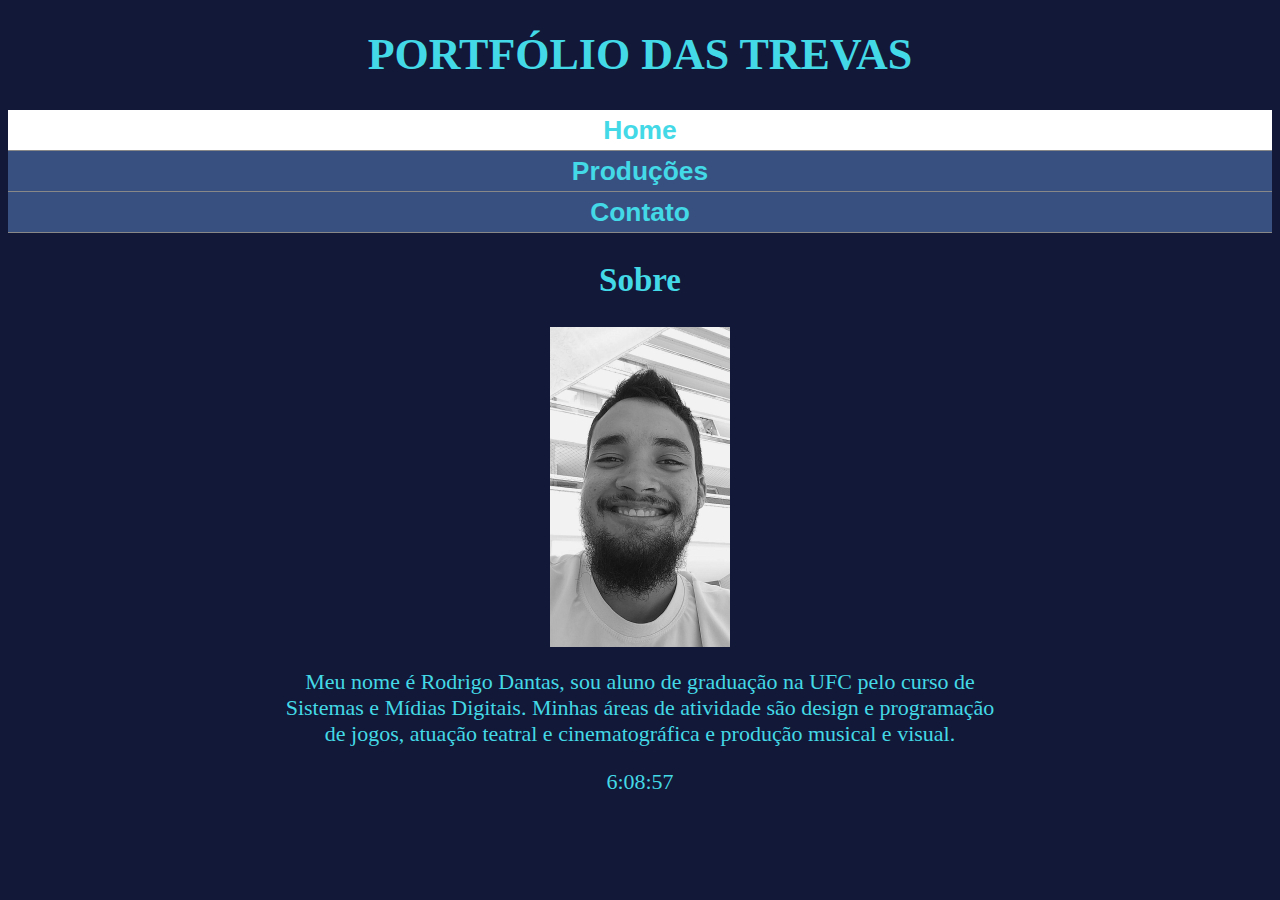
<file: index.html>
<!DOCTYPE html>

<html>
	
	
	<head>
		<link rel="stylesheet" type="text/css" href="styles.css">
	</head>

	<body>
		<header>
			<h1 class="title">PORTFÓLIO DAS TREVAS<h1>
		
			<nav>
				<ul>
					<li id ="menuSelecionado" class="home"><a href="home.html">Home</a></li>
					
					<li class="producoes"><a href="producoes.html">Produções</a></li>
					
					<li class="contato"><a href="contato.html">Contato</a></li>
				</ul>
			</nav>
		</header>
	
		<section>
			<h2 id="home" class="title">Sobre</h2>
			
			<img id="img1" class="img" src="img1.jpg" align="lcenter" />
			
			<p>Meu nome é Rodrigo Dantas, sou aluno de graduação na UFC pelo curso de <br/>Sistemas e Mídias Digitais. Minhas áreas de atividade são design e programação<br/> de jogos, atuação teatral e cinematográfica e produção musical e visual.
			</p>
			
			<p id="hora"><p>
		</section>
		
		<script src='https://cdnjs.cloudflare.com/ajax/libs/jquery/3.3.1/jquery.min.js'></script>
		<script src="script.js" ></script>
	</body>
</html>
</file>
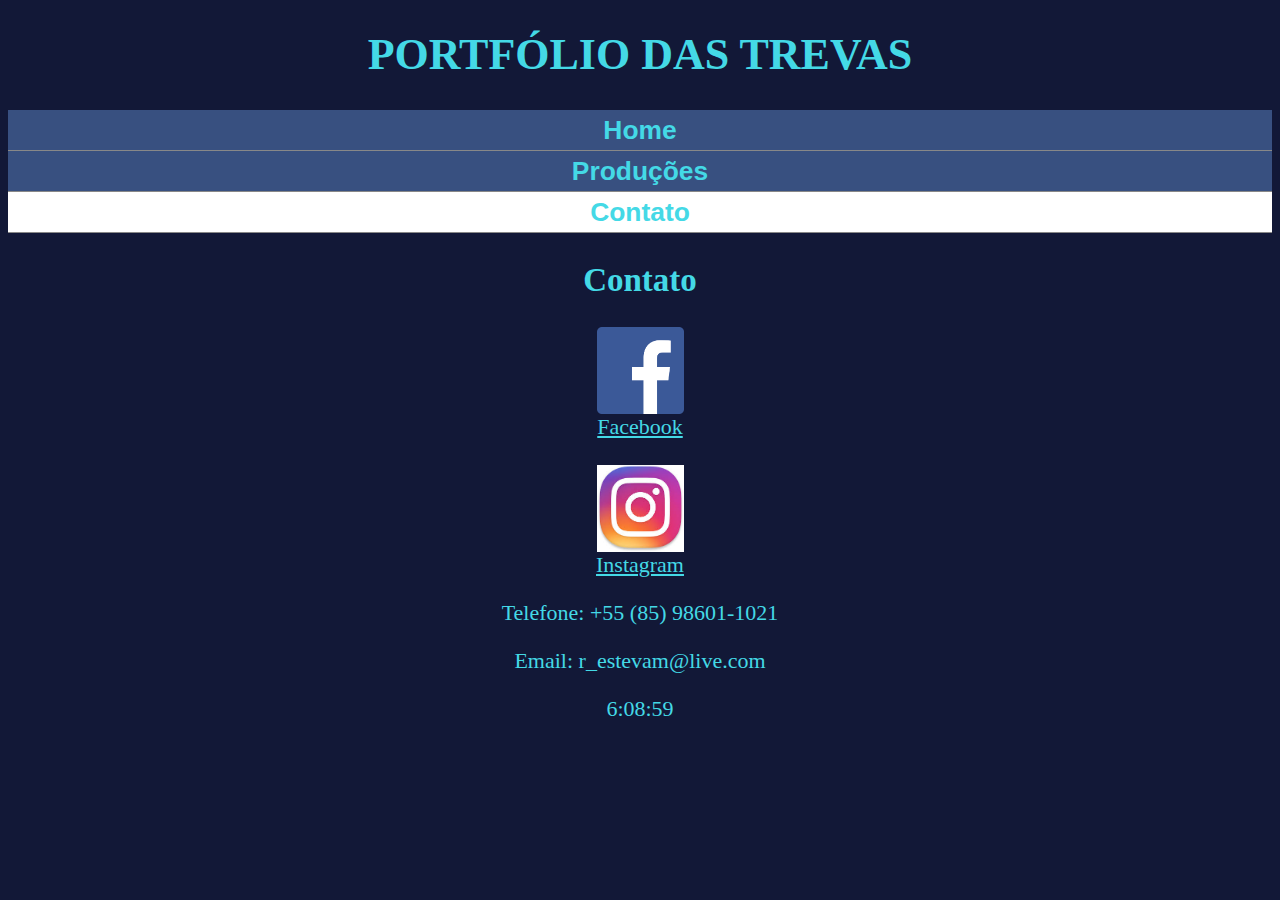
<file: contato.html>
<!DOCTYPE html>

<html>

	<head>
		<link rel="stylesheet" type="text/css" href="styles.css">
	</head>

	<body>
		<header>
			<h1 class="title">PORTFÓLIO DAS TREVAS<h1>
		
			<nav>
				<ul>
					<li class="home"><a href="home.html">Home</a></li>
					
					<li class="producoes"><a href="producoes.html">Produções</a></li>
					
					<li id ="menuSelecionado" class="contato"><a href="contato.html">Contato</a></li>
				</ul>
			</nav>
		</header>
	
		<section>
			<h2 id="home" class="title">Contato</h2>
			
			<img id="img6" class="img" src="img6.png" align="lcenter"/>
			<a id="facebook" href="https://www.facebook.com/rodrigo.estevam.165" target="_blank" class="link newTab">Facebook</a>
			
			
			
			<img id="img7" class="img" src="img7.jpg" align="lcenter"/>
			<a href="https://www.instagram.com/rodrigovskyestevam/" target="_blank" class="link newTab" >Instagram</a>
			
		
			
			<p>Telefone: +55 (85) 98601-1021</p>
			
			<p>Email: r_estevam@live.com</p>
			
			<p id="hora"><p>
		</section>
		
		<script src='https://cdnjs.cloudflare.com/ajax/libs/jquery/3.3.1/jquery.min.js'></script>
		<script src="script.js" ></script>
	</body>
	
	
</html>
</file>
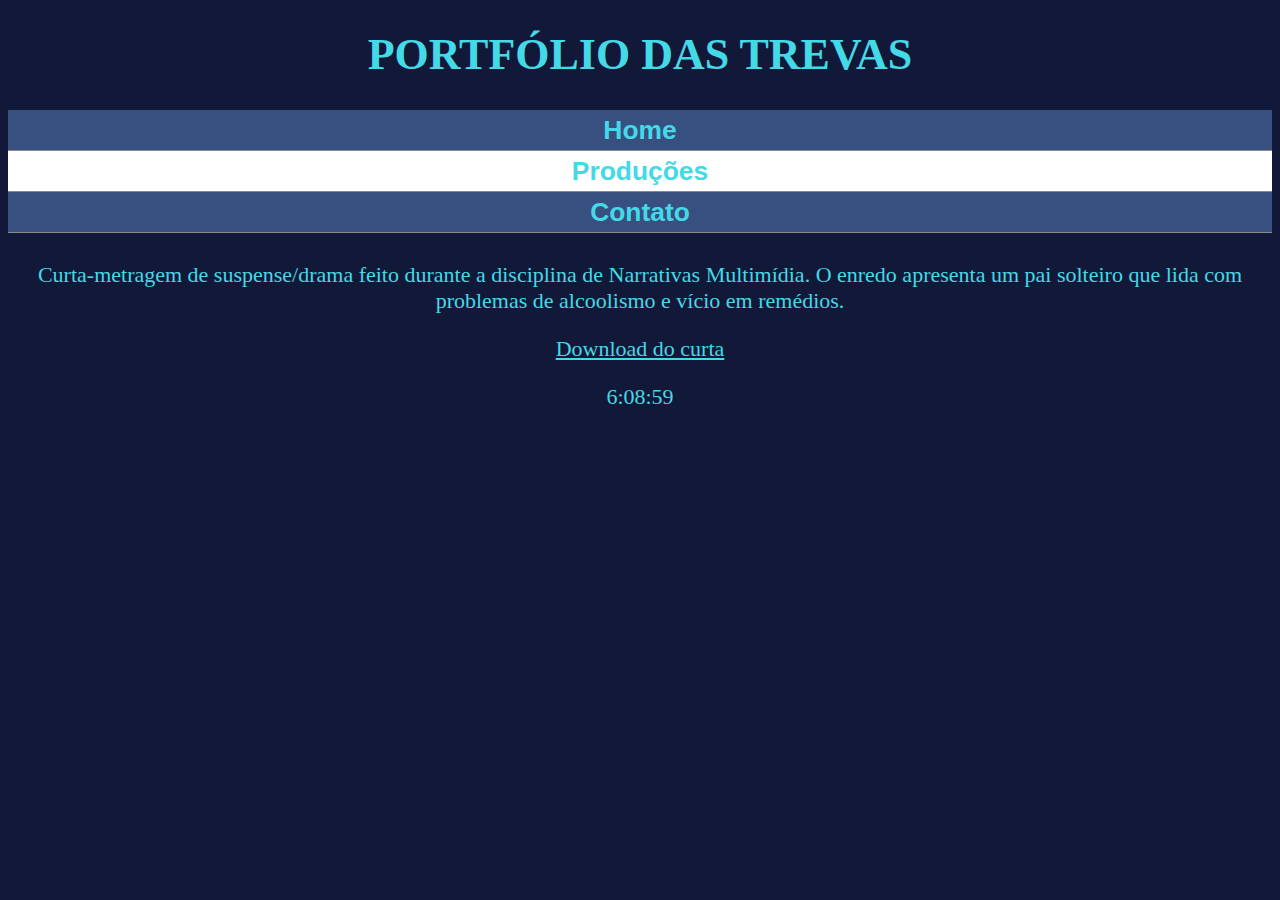
<file: curta.html>
<!DOCTYPE html>

<html>

	<head>
		<link rel="stylesheet" type="text/css" href="styles.css">
	</head>

	<body>
		<header>
			<h1 class="title">PORTFÓLIO DAS TREVAS<h1>
		
			<nav>
				<ul>
					<li class="home"><a href="home.html">Home</a></li>
					<li id ="menuSelecionado" class="producoes"><a href="producoes.html">Produções</a></li>
					<li class="contato"><a href="contato.html">Contato</a></li>
				</ul>
			</nav>
		</header>
	
		<section>
			<p>Curta-metragem de suspense/drama feito durante a disciplina de Narrativas Multimídia. O enredo apresenta um pai solteiro que lida com problemas de alcoolismo e vício em remédios.</p>

			<li><a href="https://drive.google.com/open?id=1Ga6T7OdM0N2mNlOKoHjFoB2RXFLqNjvx" target="_blank" class="link newTab"> Download do curta</a></li>
			<p id="hora"><p>
		</section>
		
		<script src='https://cdnjs.cloudflare.com/ajax/libs/jquery/3.3.1/jquery.min.js'></script>
		<script src="script.js" ></script>
	</body>
</html>
</file>
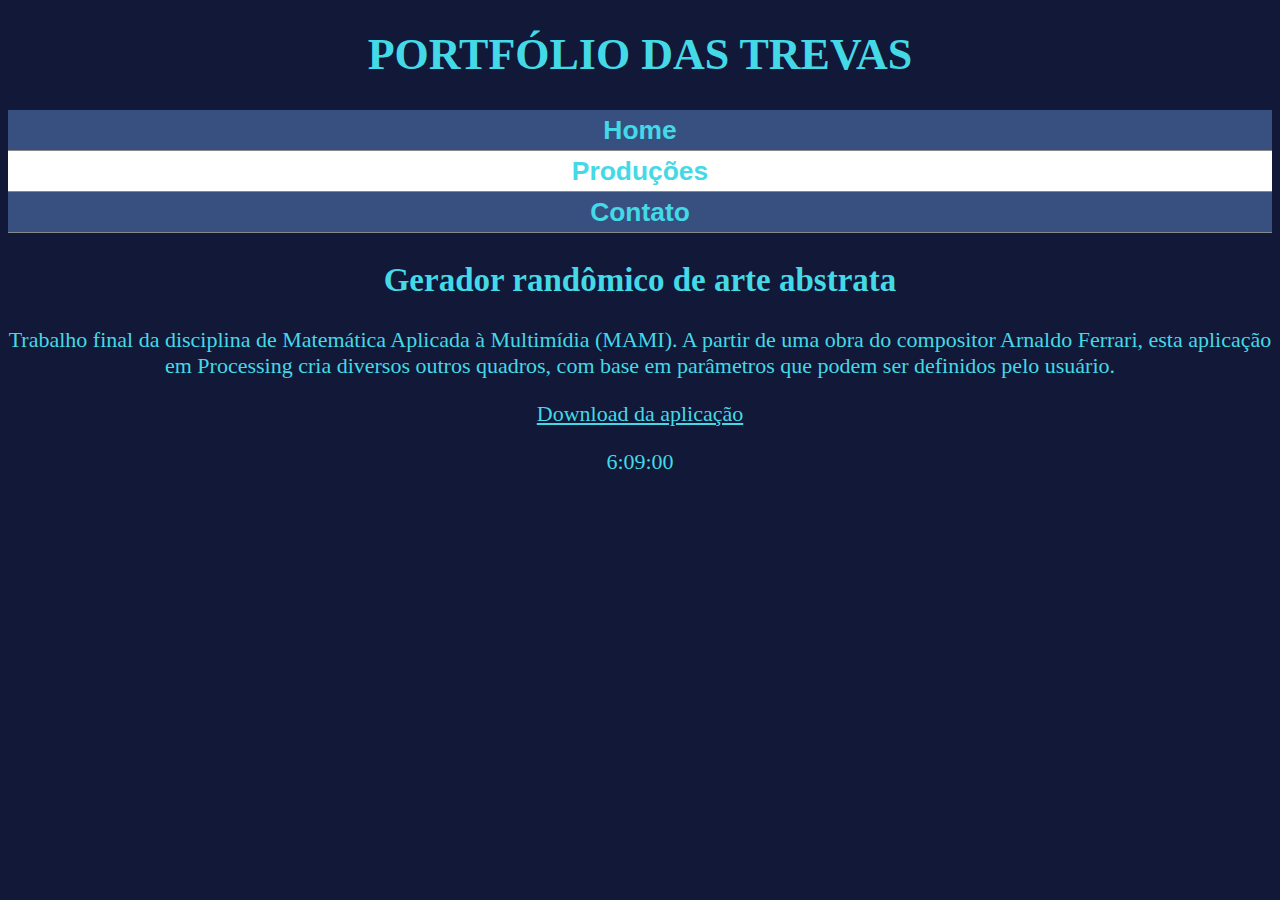
<file: gerador.html>
<!DOCTYPE html>

<html>

	<head>
		<link rel="stylesheet" type="text/css" href="styles.css">
	</head>

	<body>
		<header>
			<h1 class="title">PORTFÓLIO DAS TREVAS<h1>
		
			<nav>
				<ul>
					<li class="home"><a href="home.html">Home</a></li>
					<li id ="menuSelecionado" class="producoes"><a href="producoes.html">Produções</a></li>
					<li class="contato"><a href="contato.html">Contato</a></li>
				</ul>
			</nav>
		</header>
	
		<section>
			<h2 id="home" class="title">Gerador randômico de arte abstrata</h2>
			<p>Trabalho final da disciplina de Matemática Aplicada à Multimídia (MAMI). A partir de uma obra do compositor Arnaldo Ferrari, esta aplicação em Processing cria diversos outros quadros, com base em parâmetros que podem ser definidos pelo usuário.</p>

			<li><a href="https://drive.google.com/file/d/1m0K7d1gXKpA3p1bktYvsNI-Knr_ugF16/view?usp=sharing" target="_blank" class="link newTab">Download da aplicação</a></li>
			<p id="hora"><p>
		</section>
		
		<script src='https://cdnjs.cloudflare.com/ajax/libs/jquery/3.3.1/jquery.min.js'></script>
		<script src="script.js" ></script>
	</body>
</html>
</file>
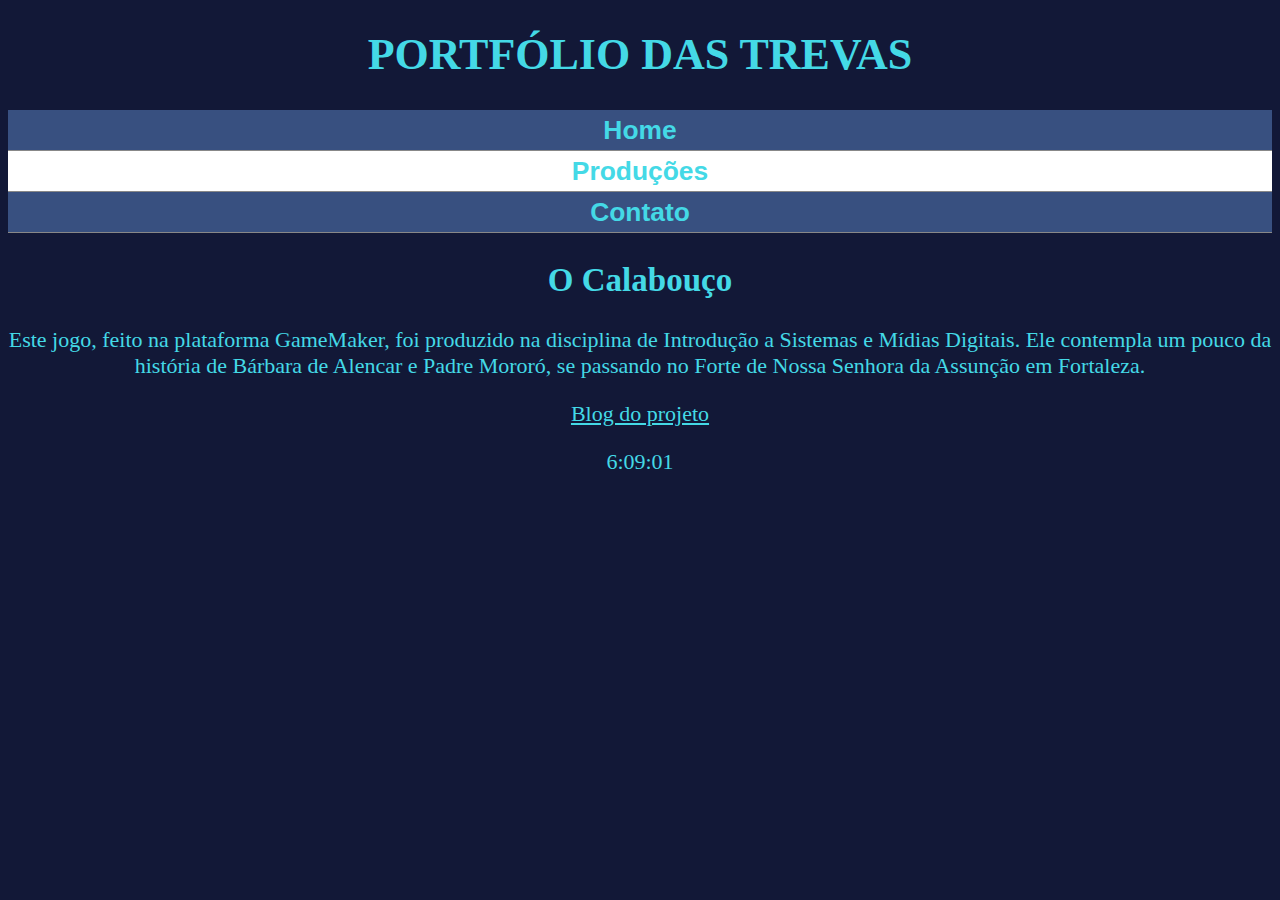
<file: jogo.html>
<!DOCTYPE html>

<html>

	<head>
		<link rel="stylesheet" type="text/css" href="styles.css">
	</head>

	<body>
		<header>
			<h1 class="title">PORTFÓLIO DAS TREVAS<h1>
		
			<nav>
				<ul>
					<li class="home"><a href="home.html">Home</a></li>
					<li id ="menuSelecionado" class="producoes"><a href="producoes.html">Produções</a></li>
					<li class="contato"><a href="contato.html">Contato</a></li>
				</ul>
			</nav>
		</header>
	
		<section>
			<h2 id="home" class="title">O Calabouço</h2>
			<p>Este jogo, feito na plataforma GameMaker, foi produzido na disciplina de Introdução a Sistemas e Mídias Digitais. Ele contempla um pouco da história de Bárbara de Alencar e Padre Mororó, se passando no Forte de Nossa Senhora da Assunção em Fortaleza.</p>

			<li><a href="https://jamhalfunited.blogspot.com.br/" target="_blank" class="link newTab">Blog do projeto</a></li>
			<p id="hora"><p>
		</section>
		<script src='https://cdnjs.cloudflare.com/ajax/libs/jquery/3.3.1/jquery.min.js'></script>
	<script src="script.js" ></script>
	</body>
</html>
</file>
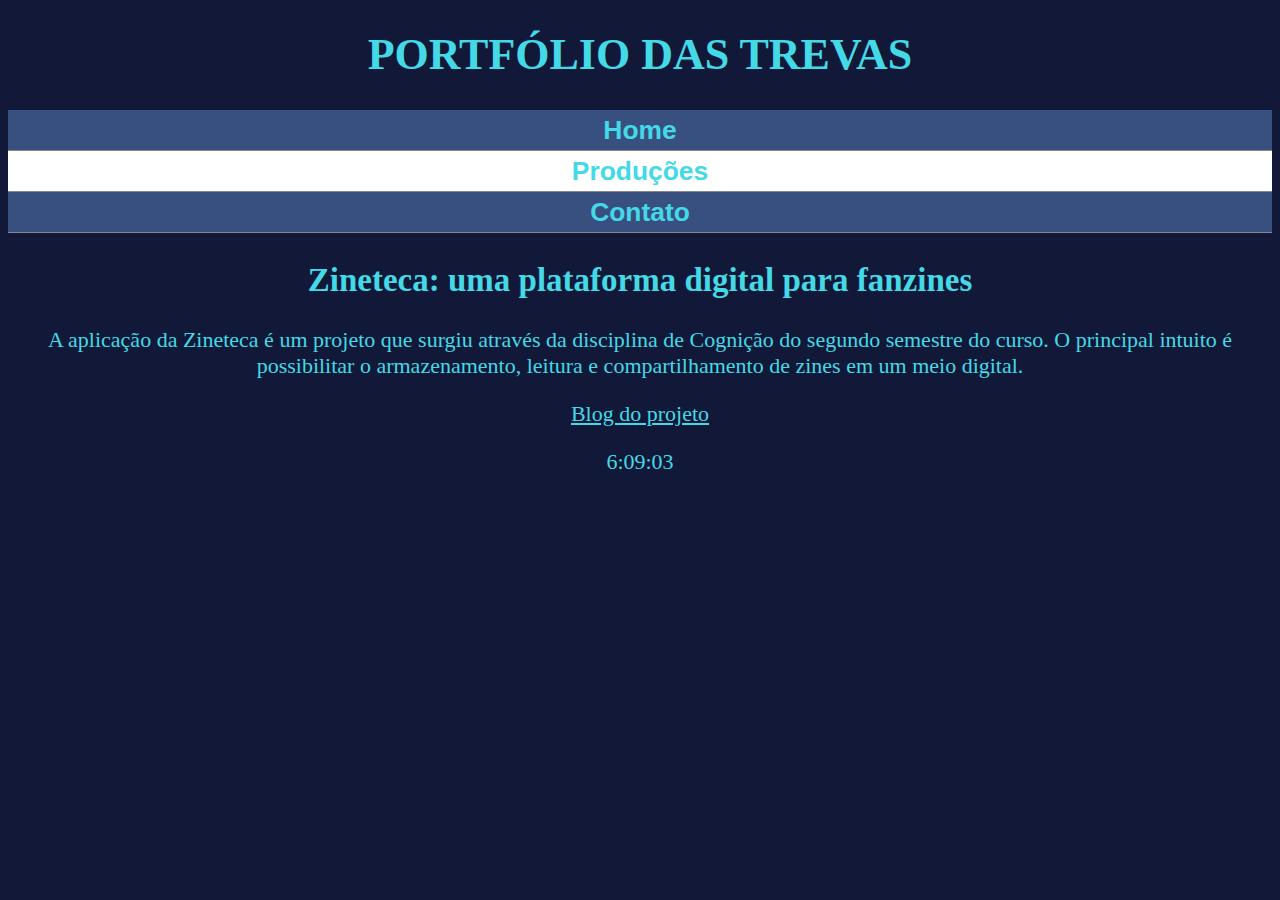
<file: zineteca.html>
<!DOCTYPE html>

<html>

	<head>
		<link rel="stylesheet" type="text/css" href="styles.css">
	</head>

	<body>
		<header>
			<h1 class="title">PORTFÓLIO DAS TREVAS<h1>
		
			<nav>
				<ul>
					<li class="home"><a href="home.html">Home</a></li>
					<li id ="menuSelecionado" class="producoes"><a href="producoes.html">Produções</a></li>
					<li class="contato"><a href="contato.html">Contato</a></li>
				</ul>
			</nav>
		</header>
	
		<section>
			<h2 id="home" class="title">Zineteca: uma plataforma digital para fanzines</h2>
			<p>A aplicação da Zineteca é um projeto que surgiu através da disciplina de Cognição do segundo semestre do curso. O principal intuito é possibilitar o armazenamento, leitura e compartilhamento de zines em um meio digital.</p>

			<li><a href="https://artlabzine.wordpress.com/" target="_blank" class="link newTab">Blog do projeto</a></li>
			<p id="hora"><p>
		</section>
		<script src='https://cdnjs.cloudflare.com/ajax/libs/jquery/3.3.1/jquery.min.js'></script>
	<script src="script.js" ></script>
	</body>
</html>
</file>
<file: styles.css>
body
{
	color: #44d9e6;
	margin:10;
	padding:0;
	background:#121837;
	text-align:center;
	font-size:22px;
}

nav ul
{
	font-size:22px;
	list-style:none;
	background-color:#385080;
	text-align:center;
	padding:0;
	margin:0;
}

nav li
{
	font-family:'Oswald', sans-serif;
	font-size:1.2em;
	line-height:40px;
	height:40px;
	border-bottom:1px solid #888;
}

nav a
{
	text-decoration:none;
	color:#44d9e6;
	display:block;
	transition:1s background-color;
}

nav a:hover
{
	background-color:#000;
}

nav a:focus
{
	background-color:#fff;
	color:#444;
	cursor:default;
}


.title
{
	color: #44d9e6;
	text-align:center;	
}

.img
{
	display: block;
    margin-left: auto;
    margin-right: auto;
}

.link
{
	color:#44d9e6;
}
	
#img1
{
	width:180px;
	height:320px;	
}

#img2
{
	width:174px;
	height:254px;
	margin-top: 50px;	
}

#img3
{
	width:174px;
	height:254px;
	margin-top: 50px;	
}

#img4
{
	width:174px;
	height:254px;
	margin-top: 50px;	
}

#img5
{
	width:174px;
	height:254px;
	margin-top: 50px;	
}

#img6
{
	width:87px;
	height:87px;	
}

#img7
{
	width:87px;
	height:87px;
	margin-top: 25px;
}

#coin-slider
{
    margin: auto;
    width: 50%;
}
</file>
